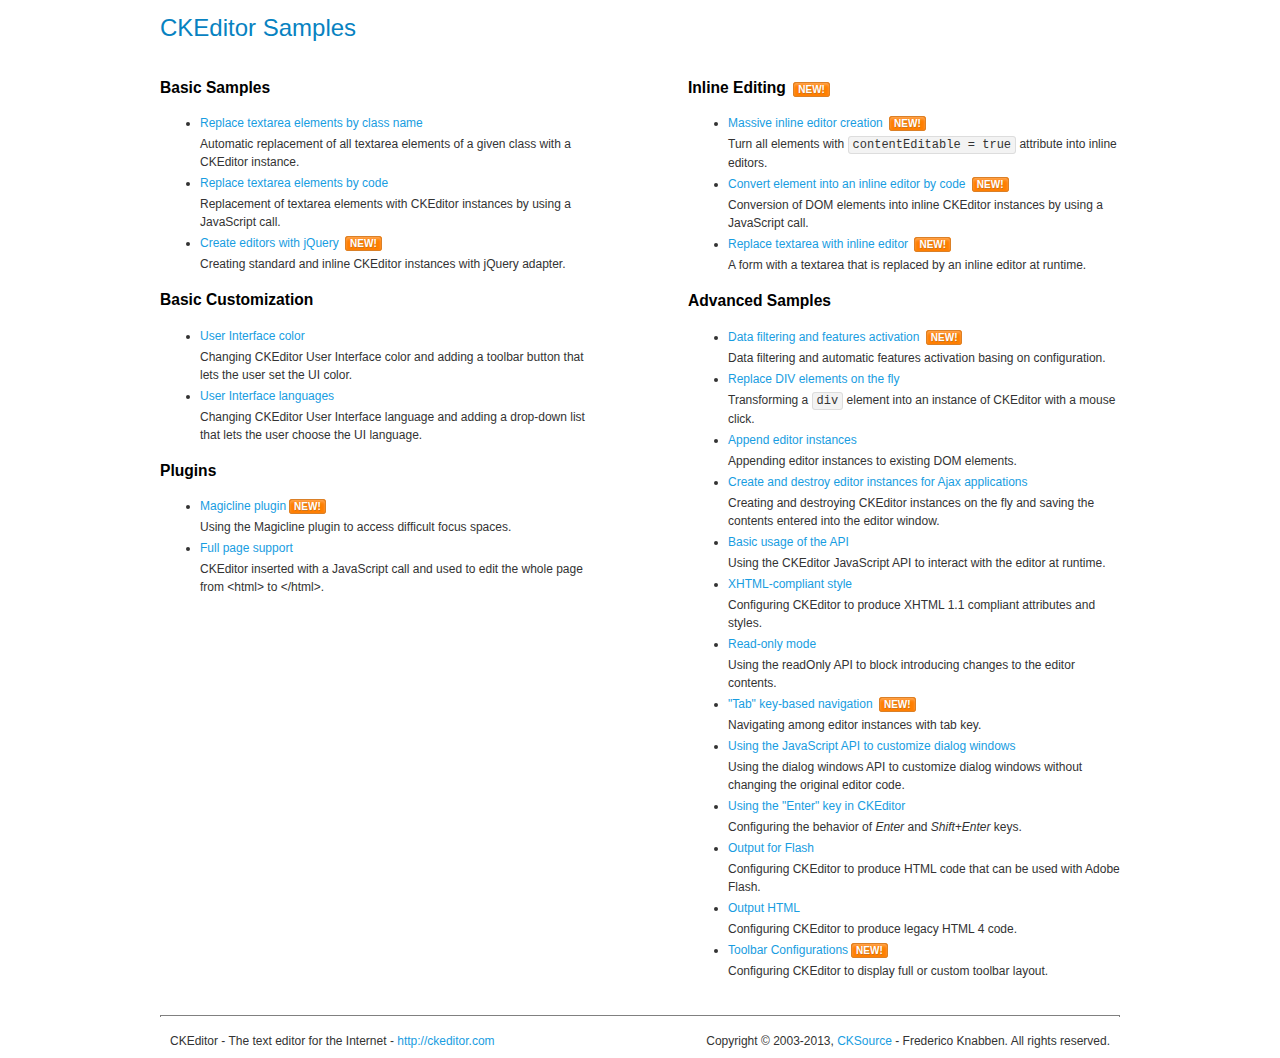
<file: vendors/ckeditor/samples/index.html>
<!DOCTYPE html>
<!--
Copyright (c) 2003-2013, CKSource - Frederico Knabben. All rights reserved.
For licensing, see LICENSE.md or http://ckeditor.com/license
-->
<html>
<head>
	<title>CKEditor Samples</title>
	<meta charset="utf-8">
	<link rel="stylesheet" href="sample.css">
</head>
<body>
	<h1 class="samples">
		CKEditor Samples
	</h1>
	<div class="twoColumns">
		<div class="twoColumnsLeft">
			<h2 class="samples">
				Basic Samples
			</h2>
			<dl class="samples">
				<dt><a class="samples" href="replacebyclass.html">Replace textarea elements by class name</a></dt>
				<dd>Automatic replacement of all textarea elements of a given class with a CKEditor instance.</dd>

				<dt><a class="samples" href="replacebycode.html">Replace textarea elements by code</a></dt>
				<dd>Replacement of textarea elements with CKEditor instances by using a JavaScript call.</dd>

				<dt><a class="samples" href="jquery.html">Create editors with jQuery</a> <span class="new">New!</span></dt>
				<dd>Creating standard and inline CKEditor instances with jQuery adapter.</dd>
			</dl>

			<h2 class="samples">
				Basic Customization
			</h2>
			<dl class="samples">
				<dt><a class="samples" href="uicolor.html">User Interface color</a></dt>
				<dd>Changing CKEditor User Interface color and adding a toolbar button that lets the user set the UI color.</dd>

				<dt><a class="samples" href="uilanguages.html">User Interface languages</a></dt>
				<dd>Changing CKEditor User Interface language and adding a drop-down list that lets the user choose the UI language.</dd>
			</dl>


			<h2 class="samples">Plugins</h2>
<dl class="samples">
<dt><a class="samples" href="plugins/magicline/magicline.html">Magicline plugin</a><span class="new">New!</span></dt>
<dd>Using the Magicline plugin to access difficult focus spaces.</dd>

<dt><a class="samples" href="plugins/wysiwygarea/fullpage.html">Full page support</a></dt>
<dd>CKEditor inserted with a JavaScript call and used to edit the whole page from &lt;html&gt; to &lt;/html&gt;.</dd>
</dl>
		</div>
		<div class="twoColumnsRight">
			<h2 class="samples">
				Inline Editing <span class="new">New!</span>
			</h2>
			<dl class="samples">
				<dt><a class="samples" href="inlineall.html">Massive inline editor creation</a> <span class="new">New!</span></dt>
				<dd>Turn all elements with <code>contentEditable = true</code> attribute into inline editors.</dd>

				<dt><a class="samples" href="inlinebycode.html">Convert element into an inline editor by code</a> <span class="new">New!</span></dt>
				<dd>Conversion of DOM elements into inline CKEditor instances by using a JavaScript call.</dd>

				<dt><a class="samples" href="inlinetextarea.html">Replace textarea with inline editor</a> <span class="new">New!</span></dt>
				<dd>A form with a textarea that is replaced by an inline editor at runtime.</dd>

				
			</dl>

			<h2 class="samples">
				Advanced Samples
			</h2>
			<dl class="samples">
				<dt><a class="samples" href="datafiltering.html">Data filtering and features activation</a> <span class="new">New!</span></dt>
				<dd>Data filtering and automatic features activation basing on configuration.</dd>

				<dt><a class="samples" href="divreplace.html">Replace DIV elements on the fly</a></dt>
				<dd>Transforming a <code>div</code> element into an instance of CKEditor with a mouse click.</dd>

				<dt><a class="samples" href="appendto.html">Append editor instances</a></dt>
				<dd>Appending editor instances to existing DOM elements.</dd>

				<dt><a class="samples" href="ajax.html">Create and destroy editor instances for Ajax applications</a></dt>
				<dd>Creating and destroying CKEditor instances on the fly and saving the contents entered into the editor window.</dd>

				<dt><a class="samples" href="api.html">Basic usage of the API</a></dt>
				<dd>Using the CKEditor JavaScript API to interact with the editor at runtime.</dd>

				<dt><a class="samples" href="xhtmlstyle.html">XHTML-compliant style</a></dt>
				<dd>Configuring CKEditor to produce XHTML 1.1 compliant attributes and styles.</dd>

				<dt><a class="samples" href="readonly.html">Read-only mode</a></dt>
				<dd>Using the readOnly API to block introducing changes to the editor contents.</dd>

				<dt><a class="samples" href="tabindex.html">"Tab" key-based navigation</a> <span class="new">New!</span></dt>
				<dd>Navigating among editor instances with tab key.</dd>


				
<dt><a class="samples" href="plugins/dialog/dialog.html">Using the JavaScript API to customize dialog windows</a></dt>
<dd>Using the dialog windows API to customize dialog windows without changing the original editor code.</dd>

<dt><a class="samples" href="plugins/enterkey/enterkey.html">Using the &quot;Enter&quot; key in CKEditor</a></dt>
<dd>Configuring the behavior of <em>Enter</em> and <em>Shift+Enter</em> keys.</dd>

<dt><a class="samples" href="plugins/htmlwriter/outputforflash.html">Output for Flash</a></dt>
<dd>Configuring CKEditor to produce HTML code that can be used with Adobe Flash.</dd>

<dt><a class="samples" href="plugins/htmlwriter/outputhtml.html">Output HTML</a></dt>
<dd>Configuring CKEditor to produce legacy HTML 4 code.</dd>

<dt><a class="samples" href="plugins/toolbar/toolbar.html">Toolbar Configurations</a><span class="new">New!</span></dt>
<dd>Configuring CKEditor to display full or custom toolbar layout.</dd>

			</dl>
		</div>
	</div>
	<div id="footer">
		<hr>
		<p>
			CKEditor - The text editor for the Internet - <a class="samples" href="http://ckeditor.com/">http://ckeditor.com</a>
		</p>
		<p id="copy">
			Copyright &copy; 2003-2013, <a class="samples" href="http://cksource.com/">CKSource</a> - Frederico Knabben. All rights reserved.
		</p>
	</div>
</body>
</html>
</file>
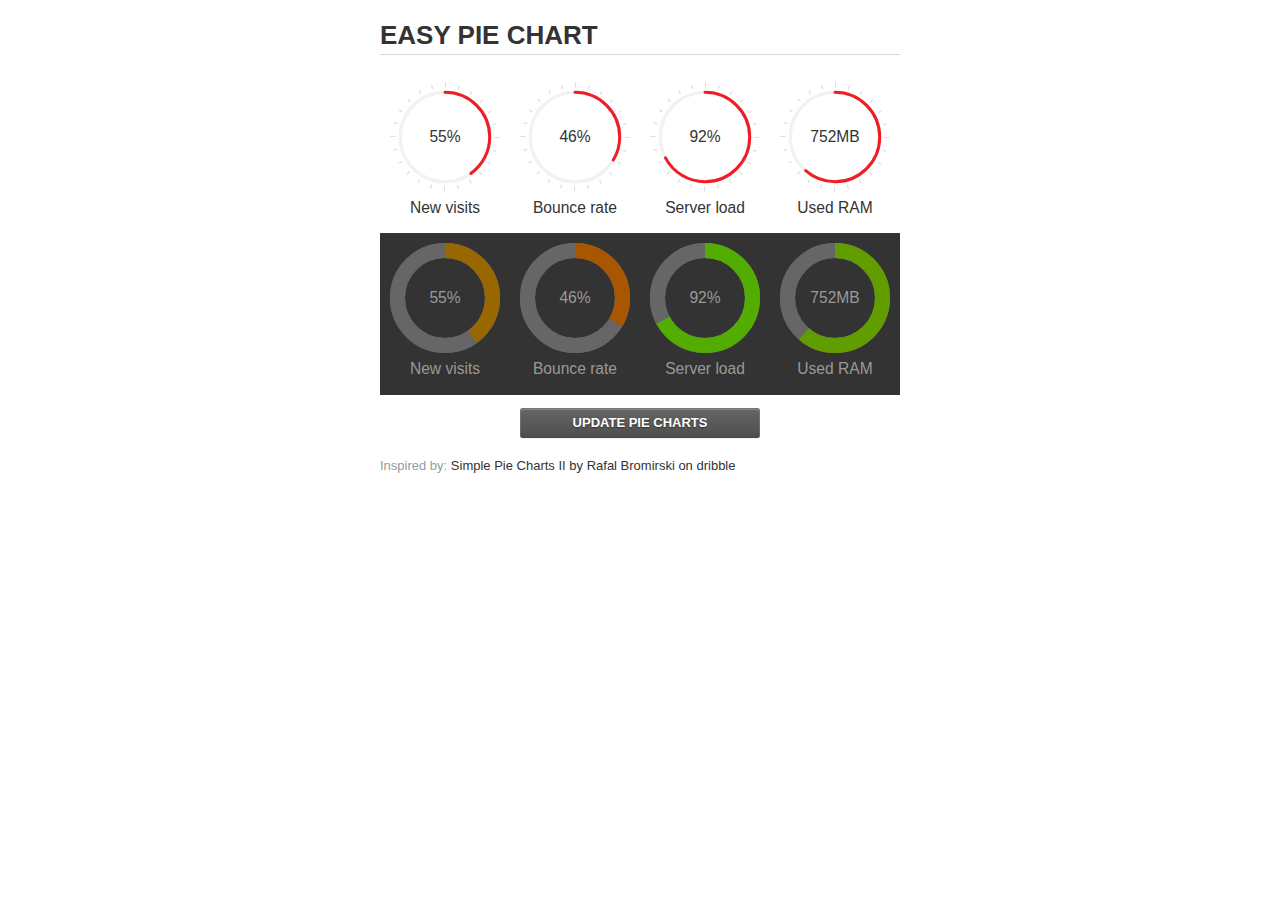
<file: vendors/easypiechart/examples/index.html>
<!doctype html>
<html>
    <head>
        <meta charset="utf-8">
        <title>Easy Pie Chart</title>
        <script type="text/javascript" src="https://ajax.googleapis.com/ajax/libs/jquery/1.7.2/jquery.min.js"></script>
        <script type="text/javascript" src="http://html5shiv.googlecode.com/svn/trunk/html5.js"></script>
        <script type="text/javascript" src="excanvas.js"></script>
        <script type="text/javascript" src="../jquery.easy-pie-chart.js"></script>

        <link rel="stylesheet" type="text/css" href="style.css" media="screen">
        <link rel="stylesheet" type="text/css" href="../jquery.easy-pie-chart.css" media="screen">

        <meta name="viewport" content="width=device-width, initial-scale=1.0">

        <script type="text/javascript">
            var initPieChart = function() {
                $('.percentage').easyPieChart({
                    animate: 1000
                });
                $('.percentage-light').easyPieChart({
                    barColor: function(percent) {
                        percent /= 100;
                        return "rgb(" + Math.round(255 * (1-percent)) + ", " + Math.round(255 * percent) + ", 0)";
                    },
                    trackColor: '#666',
                    scaleColor: false,
                    lineCap: 'butt',
                    lineWidth: 15,
                    animate: 1000
                });

                $('.updateEasyPieChart').on('click', function(e) {
                  e.preventDefault();
                  $('.percentage, .percentage-light').each(function() {
                    var newValue = Math.round(100*Math.random());
                    $(this).data('easyPieChart').update(newValue);
                    $('span', this).text(newValue);
                  });
                });
            };
        </script>
    </head>
    <body onload="initPieChart();">
        <div class="container">
            <h1>EASY PIE CHART</h1>
            <div class="chart">
                <div class="percentage" data-percent="55"><span>55</span>%</div>
                <div class="label">New visits</div>
            </div>
            <div class="chart">
                <div class="percentage" data-percent="46"><span>46</span>%</div>
                <div class="label">Bounce rate</div>
            </div>
            <div class="chart">
                <div class="percentage" data-percent="92"><span>92</span>%</div>
                <div class="label">Server load</div>
            </div>
            <div class="chart">
                <div class="percentage" data-percent="84"><span>752</span>MB</div>
                <div class="label">Used RAM</div>
            </div>
            <div style="clear:both;"></div>
            <div class="dark">
                <div class="chart">
                    <div class="percentage-light" data-percent="55"><span>55</span>%</div>
                    <div class="label">New visits</div>
                </div>
                <div class="chart">
                    <div class="percentage-light" data-percent="46"><span>46</span>%</div>
                    <div class="label">Bounce rate</div>
                </div>
                <div class="chart">
                    <div class="percentage-light" data-percent="92"><span>92</span>%</div>
                    <div class="label">Server load</div>
                </div>
                <div class="chart">
                    <div class="percentage-light" data-percent="84"><span>752</span>MB</div>
                    <div class="label">Used RAM</div>
                </div>
                <div style="clear:both;"></div>
            </div>

            <p><a href="#" class="button updateEasyPieChart">Update pie charts</a></p>

            <p class="credits">Inspired by: <a href="http://drbl.in/ezuc" target="_blank">Simple Pie Charts II by Rafal Bromirski on dribble</a></p>
        </div>
    </body>
</html>
</file>
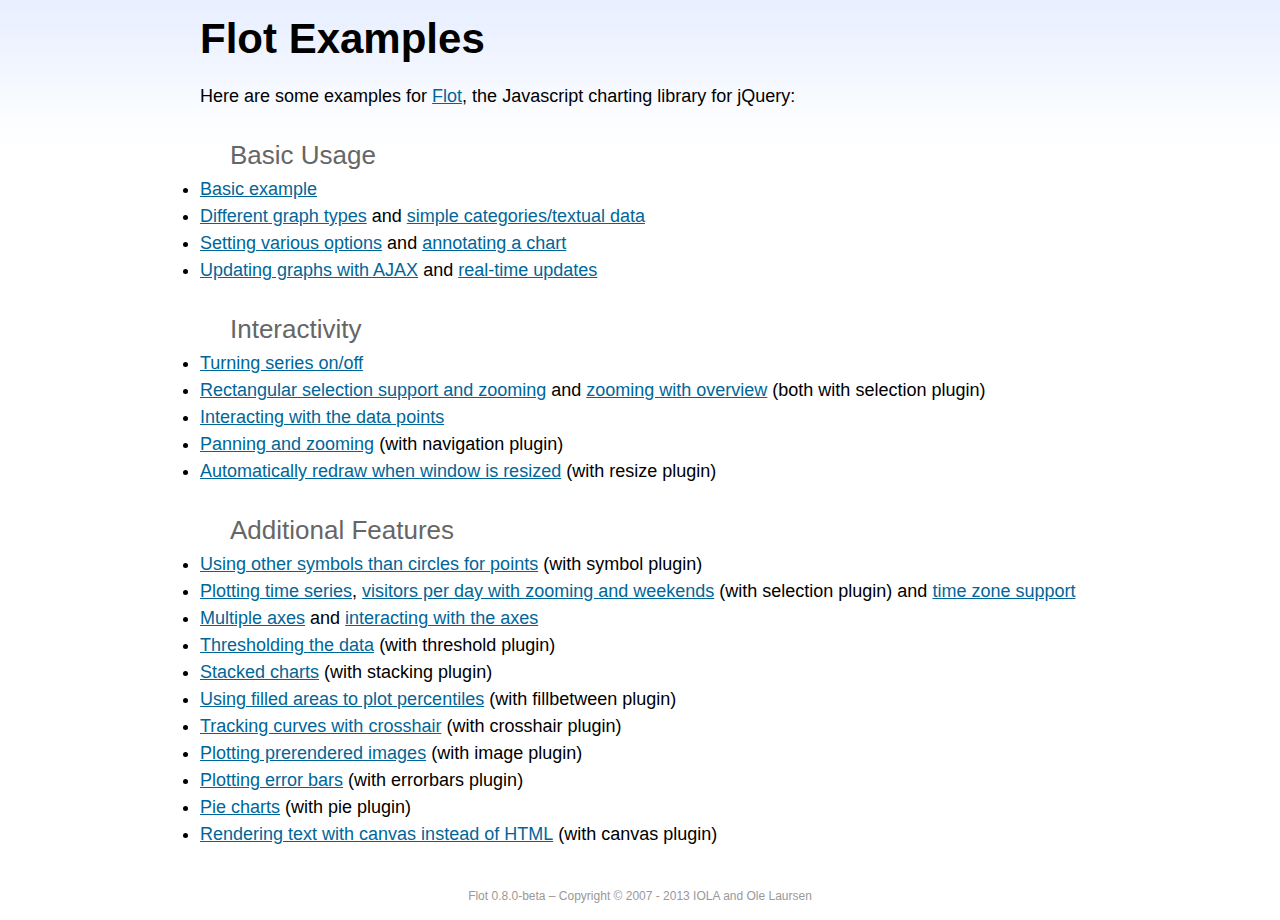
<file: vendors/flot/examples/index.html>
<!DOCTYPE html PUBLIC "-//W3C//DTD HTML 4.01//EN" "http://www.w3.org/TR/html4/strict.dtd">
<html>
<head>
	<meta http-equiv="Content-Type" content="text/html; charset=utf-8">
	<title>Flot Examples</title>
	<link href="examples.css" rel="stylesheet" type="text/css">
	<style>

	h3 {
		margin-top: 30px;
		margin-bottom: 5px;
	}

	</style>
	<script language="javascript" type="text/javascript" src="../jquery.js"></script>
	<script language="javascript" type="text/javascript" src="../jquery.flot.js"></script>
	<script type="text/javascript">

	$(function() {

		// Add the Flot version string to the footer

		$("#footer").prepend("Flot " + $.plot.version + " &ndash; ");
	});

	</script>
</head>
<body>

	<div id="header">
		<h2>Flot Examples</h2>
	</div>

	<div id="content">

		<p>Here are some examples for <a href="http://www.flotcharts.org">Flot</a>, the Javascript charting library for jQuery:</p>

		<h3>Basic Usage</h3>

		<ul>
			<li><a href="basic-usage/index.html">Basic example</a></li>
			<li><a href="series-types/index.html">Different graph types</a> and <a href="categories/index.html">simple categories/textual data</a></li>
			<li><a href="basic-options/index.html">Setting various options</a> and <a href="annotating/index.html">annotating a chart</a></li>
			<li><a href="ajax/index.html">Updating graphs with AJAX</a> and <a href="realtime/index.html">real-time updates</a></li>
		</ul>

		<h3>Interactivity</h3>

		<ul>
			<li><a href="series-toggle/index.html">Turning series on/off</a></li>
			<li><a href="selection/index.html">Rectangular selection support and zooming</a> and <a href="zooming/index.html">zooming with overview</a> (both with selection plugin)</li>
			<li><a href="interacting/index.html">Interacting with the data points</a></li>
			<li><a href="navigate/index.html">Panning and zooming</a> (with navigation plugin)</li>
			<li><a href="resize/index.html">Automatically redraw when window is resized</a> (with resize plugin)</li>
		</ul>

		<h3>Additional Features</h3>

		<ul>
			<li><a href="symbols/index.html">Using other symbols than circles for points</a> (with symbol plugin)</li>
			<li><a href="axes-time/index.html">Plotting time series</a>, <a href="visitors/index.html">visitors per day with zooming and weekends</a> (with selection plugin) and <a href="axes-time-zones/index.html">time zone support</a></li>
			<li><a href="axes-multiple/index.html">Multiple axes</a> and <a href="axes-interacting/index.html">interacting with the axes</a></li>
			<li><a href="threshold/index.html">Thresholding the data</a> (with threshold plugin)</li>
			<li><a href="stacking/index.html">Stacked charts</a> (with stacking plugin)</li>
			<li><a href="percentiles/index.html">Using filled areas to plot percentiles</a> (with fillbetween plugin)</li>
			<li><a href="tracking/index.html">Tracking curves with crosshair</a> (with crosshair plugin)</li>
			<li><a href="image/index.html">Plotting prerendered images</a> (with image plugin)</li>
			<li><a href="series-errorbars/index.html">Plotting error bars</a> (with errorbars plugin)</li>
			<li><a href="series-pie/index.html">Pie charts</a> (with pie plugin)</li>
			<li><a href="canvas/index.html">Rendering text with canvas instead of HTML</a> (with canvas plugin)</li>
		</ul>

	</div>

	<div id="footer">
		Copyright &copy; 2007 - 2013 IOLA and Ole Laursen
	</div>

</body>
</html>
</file>
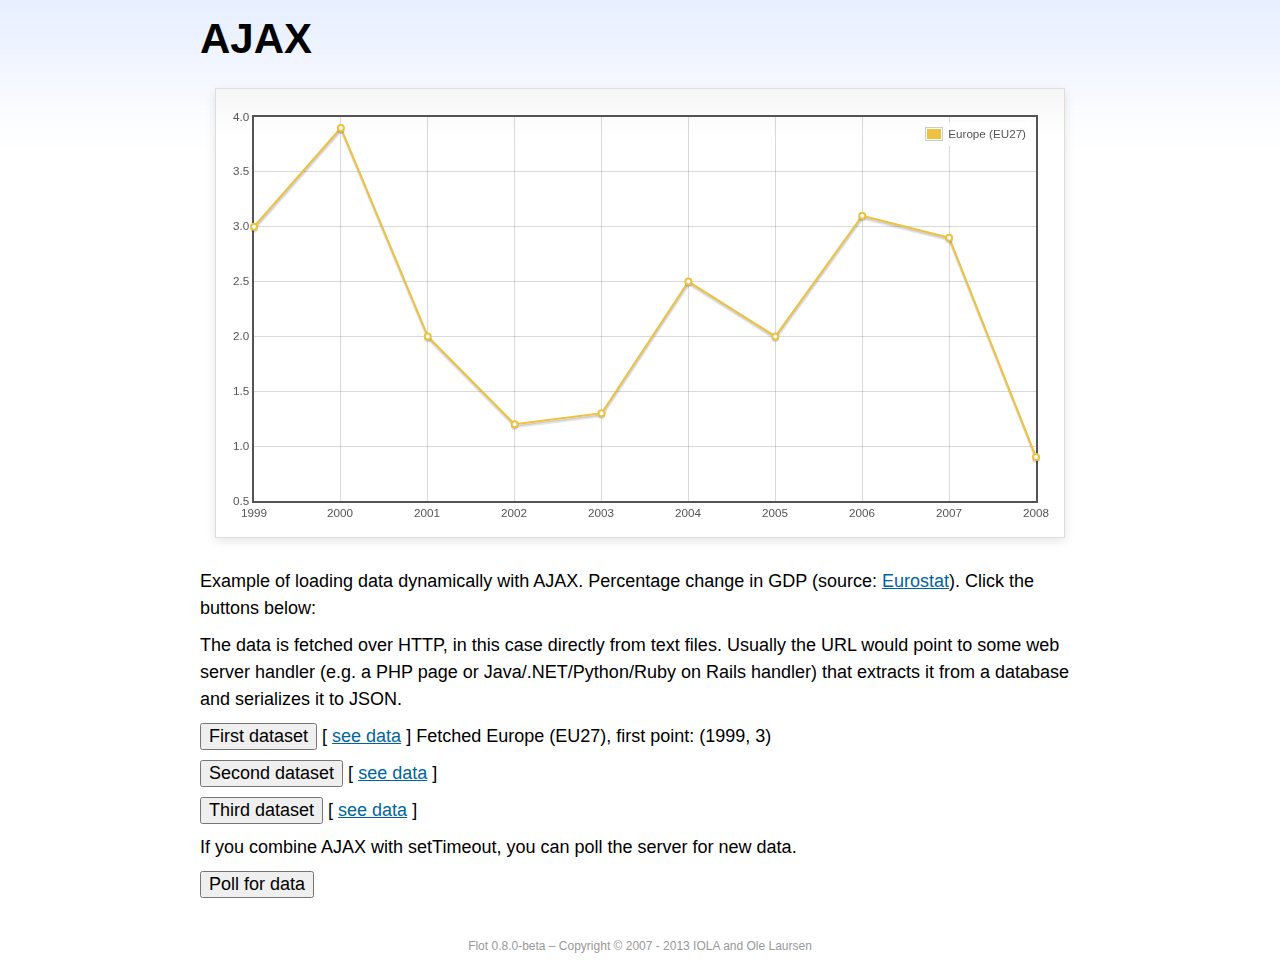
<file: vendors/flot/examples/ajax/index.html>
<!DOCTYPE html PUBLIC "-//W3C//DTD HTML 4.01//EN" "http://www.w3.org/TR/html4/strict.dtd">
<html>
<head>
	<meta http-equiv="Content-Type" content="text/html; charset=utf-8">
	<title>Flot Examples: AJAX</title>
	<link href="../examples.css" rel="stylesheet" type="text/css">
	<!--[if lte IE 8]><script language="javascript" type="text/javascript" src="../../excanvas.min.js"></script><![endif]-->
	<script language="javascript" type="text/javascript" src="../../jquery.js"></script>
	<script language="javascript" type="text/javascript" src="../../jquery.flot.js"></script>
	<script type="text/javascript">

	$(function() {

		var options = {
			lines: {
				show: true
			},
			points: {
				show: true
			},
			xaxis: {
				tickDecimals: 0,
				tickSize: 1
			}
		};

		var data = [];

		$.plot("#placeholder", data, options);

		// Fetch one series, adding to what we already have

		var alreadyFetched = {};

		$("button.fetchSeries").click(function () {

			var button = $(this);

			// Find the URL in the link right next to us, then fetch the data

			var dataurl = button.siblings("a").attr("href");

			function onDataReceived(series) {

				// Extract the first coordinate pair; jQuery has parsed it, so
				// the data is now just an ordinary JavaScript object

				var firstcoordinate = "(" + series.data[0][0] + ", " + series.data[0][1] + ")";
				button.siblings("span").text("Fetched " + series.label + ", first point: " + firstcoordinate);

				// Push the new data onto our existing data array

				if (!alreadyFetched[series.label]) {
					alreadyFetched[series.label] = true;
					data.push(series);
				}

				$.plot("#placeholder", data, options);
			}

			$.ajax({
				url: dataurl,
				type: "GET",
				dataType: "json",
				success: onDataReceived
			});
		});

		// Initiate a recurring data update

		$("button.dataUpdate").click(function () {

			data = [];
			alreadyFetched = {};

			$.plot("#placeholder", data, options);

			var iteration = 0;

			function fetchData() {

				++iteration;

				function onDataReceived(series) {

					// Load all the data in one pass; if we only got partial
					// data we could merge it with what we already have.

					data = [ series ];
					$.plot("#placeholder", data, options);
				}

				// Normally we call the same URL - a script connected to a
				// database - but in this case we only have static example
				// files, so we need to modify the URL.

				$.ajax({
					url: "data-eu-gdp-growth-" + iteration + ".json",
					type: "GET",
					dataType: "json",
					success: onDataReceived
				});

				if (iteration < 5) {
					setTimeout(fetchData, 1000);
				} else {
					data = [];
					alreadyFetched = {};
				}
			}

			setTimeout(fetchData, 1000);
		});

		// Load the first series by default, so we don't have an empty plot

		$("button.fetchSeries:first").click();

		// Add the Flot version string to the footer

		$("#footer").prepend("Flot " + $.plot.version + " &ndash; ");
	});

	</script>
</head>
<body>

	<div id="header">
		<h2>AJAX</h2>
	</div>

	<div id="content">

		<div class="demo-container">
			<div id="placeholder" class="demo-placeholder"></div>
		</div>

		<p>Example of loading data dynamically with AJAX. Percentage change in GDP (source: <a href="http://epp.eurostat.ec.europa.eu/tgm/table.do?tab=table&init=1&plugin=1&language=en&pcode=tsieb020">Eurostat</a>). Click the buttons below:</p>

		<p>The data is fetched over HTTP, in this case directly from text files. Usually the URL would point to some web server handler (e.g. a PHP page or Java/.NET/Python/Ruby on Rails handler) that extracts it from a database and serializes it to JSON.</p>

		<p>
			<button class="fetchSeries">First dataset</button>
			[ <a href="data-eu-gdp-growth.json">see data</a> ]
			<span></span>
		</p>

		<p>
			<button class="fetchSeries">Second dataset</button>
			[ <a href="data-japan-gdp-growth.json">see data</a> ]
			<span></span>
		</p>

		<p>
			<button class="fetchSeries">Third dataset</button>
			[ <a href="data-usa-gdp-growth.json">see data</a> ]
			<span></span>
		</p>

		<p>If you combine AJAX with setTimeout, you can poll the server for new data.</p>

		<p>
			<button class="dataUpdate">Poll for data</button>
		</p>

	</div>

	<div id="footer">
		Copyright &copy; 2007 - 2013 IOLA and Ole Laursen
	</div>

</body>
</html>
</file>
<file: vendors/ckeditor/samples/sample.css>
/*
Copyright (c) 2003-2013, CKSource - Frederico Knabben. All rights reserved.
For licensing, see LICENSE.md or http://ckeditor.com/license
*/

html, body, h1, h2, h3, h4, h5, h6, div, span, blockquote, p, address, form, fieldset, img, ul, ol, dl, dt, dd, li, hr, table, td, th, strong, em, sup, sub, dfn, ins, del, q, cite, var, samp, code, kbd, tt, pre
{
	line-height: 1.5em;
}

body
{
	padding: 10px 30px;
}

input, textarea, select, option, optgroup, button, td, th
{
	font-size: 100%;
}

pre, code, kbd, samp, tt
{
	font-family: monospace,monospace;
	font-size: 1em;
}

body {
    width: 960px;
    margin: 0 auto;
}

code
{
	background: #f3f3f3;
	border: 1px solid #ddd;
	padding: 1px 4px;

	-moz-border-radius: 3px;
	-webkit-border-radius: 3px;
	border-radius: 3px;
}

abbr
{
	border-bottom: 1px dotted #555;
	cursor: pointer;
}

.new
{
	background: #FF7E00;
	border: 1px solid #DA8028;
	color: #fff;
	font-size: 10px;
	font-weight: bold;
	padding: 1px 4px;
	text-shadow: 0 1px 0 #C97626;
	text-transform: uppercase;
	margin: 0 0 0 3px;

	-moz-border-radius: 3px;
	-webkit-border-radius: 3px;
	border-radius: 3px;

	-moz-box-shadow: 0 2px 3px 0 #FFA54E inset;
	-webkit-box-shadow: 0 2px 3px 0 #FFA54E inset;
	box-shadow: 0 2px 3px 0 #FFA54E inset;
}

h1.samples
{
	color: #0782C1;
	font-size: 200%;
	font-weight: normal;
	margin: 0;
	padding: 0;
}

h1.samples a
{
	color: #0782C1;
	text-decoration: none;
	border-bottom: 1px dotted #0782C1;
}

.samples a:hover
{
	border-bottom: 1px dotted #0782C1;
}

h2.samples
{
	color: #000000;
	font-size: 130%;
	margin: 15px 0 0 0;
	padding: 0;
}

p, blockquote, address, form, pre, dl, h1.samples, h2.samples
{
	margin-bottom: 15px;
}

ul.samples
{
	margin-bottom: 15px;
}

.clear
{
	clear: both;
}

fieldset
{
	margin: 0;
	padding: 10px;
}

body, input, textarea
{
	color: #333333;
	font-family: Arial, Helvetica, sans-serif;
}

body
{
	font-size: 75%;
}

a.samples
{
	color: #189DE1;
	text-decoration: none;
}

form
{
	margin: 0;
	padding: 0;
}

pre.samples
{
	background-color: #F7F7F7;
	border: 1px solid #D7D7D7;
	overflow: auto;
	padding: 0.25em;
	white-space: pre-wrap; /* CSS 2.1 */
	word-wrap: break-word; /* IE7 */
	-moz-tab-size: 4;
	-o-tab-size: 4;
	-webkit-tab-size: 4;
	tab-size: 4;
}

#footer
{
	clear: both;
	padding-top: 10px;
}

#footer hr
{
	margin: 10px 0 15px 0;
	height: 1px;
	border: solid 1px gray;
	border-bottom: none;
}

#footer p
{
	margin: 0 10px 10px 10px;
	float: left;
}

#footer #copy
{
	float: right;
}

#outputSample
{
	width: 100%;
	table-layout: fixed;
}

#outputSample thead th
{
	color: #dddddd;
	background-color: #999999;
	padding: 4px;
	white-space: nowrap;
}

#outputSample tbody th
{
	vertical-align: top;
	text-align: left;
}

#outputSample pre
{
	margin: 0;
	padding: 0;
}

.description
{
	border: 1px dotted #B7B7B7;
	margin-bottom: 10px;
	padding: 10px 10px 0;
	overflow: hidden;
}

label
{
	display: block;
	margin-bottom: 6px;
}

/**
 *	CKEditor editables are automatically set with the "cke_editable" class
 *	plus cke_editable_(inline|themed) depending on the editor type.
 */

/* Style a bit the inline editables. */
.cke_editable.cke_editable_inline
{
	cursor: pointer;
}

/* Once an editable element gets focused, the "cke_focus" class is
   added to it, so we can style it differently. */
.cke_editable.cke_editable_inline.cke_focus
{
	box-shadow: inset 0px 0px 20px 3px #ddd, inset 0 0 1px #000;
	outline: none;
	background: #eee;
	cursor: text;
}

/* Avoid pre-formatted overflows inline editable. */
.cke_editable_inline pre
{
	white-space: pre-wrap;
	word-wrap: break-word;
}

/**
 *	Samples index styles.
 */

.twoColumns,
.twoColumnsLeft,
.twoColumnsRight
{
	overflow: hidden;
}

.twoColumnsLeft,
.twoColumnsRight
{
	width: 45%;
}

.twoColumnsLeft
{
	float: left;
}

.twoColumnsRight
{
	float: right;
}

dl.samples
{
	padding: 0 0 0 40px;
}
dl.samples > dt
{
	display: list-item;
	list-style-type: disc;
	list-style-position: outside;
	margin: 0 0 3px;
}
dl.samples > dd
{
	margin: 0 0 3px;
}
.warning
{
    color: #ff0000;
	background-color: #FFCCBA;
    border: 2px dotted #ff0000;
	padding: 15px 10px;
	margin: 10px 0;
}

/* Used on inline samples */

blockquote
{
	font-style: italic;
	font-family: Georgia, Times, "Times New Roman", serif;
	padding: 2px 0;
	border-style: solid;
	border-color: #ccc;
	border-width: 0;
}

.cke_contents_ltr blockquote
{
	padding-left: 20px;
	padding-right: 8px;
	border-left-width: 5px;
}

.cke_contents_rtl blockquote
{
	padding-left: 8px;
	padding-right: 20px;
	border-right-width: 5px;
}

img.right {
    border: 1px solid #ccc;
    float: right;
    margin-left: 15px;
    padding: 5px;
}

img.left {
    border: 1px solid #ccc;
    float: left;
    margin-right: 15px;
    padding: 5px;
}
</file>
<file: vendors/easypiechart/examples/style.css>
body {
    font: 13px/1.4 'Helvetica Neue', 'Helvetica','Arial', sans-serif;
    color: #333;
}

.container {
    width: 520px;
    margin: auto;
}

h1 {
    border-bottom: 1px solid #d9d9d9;
}

a {
    color: #be2221;
    text-decoration: none;
}

.chart {
    float: left;
    margin: 10px;
}

.percentage,
.label {
    text-align: center;
    color: #333;
    font-weight: 100;
    font-size: 1.2em;
    margin-bottom: 0.3em;
}

.credits {
    padding-top: 0.5em;
    clear: both;
    color: #999;
}

.credits a {
    color: #333;
}

.dark {
    background: #333;
}

.dark .percentage-light,
.dark .label {
    text-align: center;
    color: #999;
    font-weight: 100;
    font-size: 1.2em;
    margin-bottom: 0.3em;
}


.button {
  -webkit-box-shadow: inset 0 0 1px #000, inset 0 1px 0 1px rgba(255,255,255,0.2), 0 1px 1px -1px rgba(0, 0, 0, .5);
  -moz-box-shadow: inset 0 0 1px #000, inset 0 1px 0 1px rgba(255,255,255,0.2), 0 1px 1px -1px rgba(0, 0, 0, .5);
  box-shadow: inset 0 0 1px #000, inset 0 1px 0 1px rgba(255,255,255,0.2), 0 1px 1px -1px rgba(0, 0, 0, .5);
  -webkit-border-radius: 3px;
  -moz-border-radius: 3px;
  border-radius: 3px;
  padding: 6px 20px;
  font-weight: bold;
  text-transform: uppercase;
  display: block;
  margin: auto;
  max-width: 200px;
  text-align: center;
  background-color: #5c5c5c;
  background-image: -moz-linear-gradient(top, #666666, #4d4d4d);
  background-image: -ms-linear-gradient(top, #666666, #4d4d4d);
  background-image: -webkit-gradient(linear, 0 0, 0 100%, from(#666666), to(#4d4d4d));
  background-image: -webkit-linear-gradient(top, #666666, #4d4d4d);
  background-image: -o-linear-gradient(top, #666666, #4d4d4d);
  background-image: linear-gradient(top, #666666, #4d4d4d);
  background-repeat: repeat-x;
  filter: progid:DXImageTransform.Microsoft.gradient(startColorstr='#666666', endColorstr='#4d4d4d', GradientType=0);
  color: #ffffff;
  text-shadow: 0 1px 1px #333333;
}
.button:hover {
  color: #ffffff;
  text-decoration: none;
  background-color: #616161;
  background-image: -moz-linear-gradient(top, #6b6b6b, #525252);
  background-image: -ms-linear-gradient(top, #6b6b6b, #525252);
  background-image: -webkit-gradient(linear, 0 0, 0 100%, from(#6b6b6b), to(#525252));
  background-image: -webkit-linear-gradient(top, #6b6b6b, #525252);
  background-image: -o-linear-gradient(top, #6b6b6b, #525252);
  background-image: linear-gradient(top, #6b6b6b, #525252);
  background-repeat: repeat-x;
  filter: progid:DXImageTransform.Microsoft.gradient(startColorstr='#6b6b6b', endColorstr='#525252', GradientType=0);
}
.button:active {
  background-color: #575757;
  background-image: -moz-linear-gradient(top, #616161, #474747);
  background-image: -ms-linear-gradient(top, #616161, #474747);
  background-image: -webkit-gradient(linear, 0 0, 0 100%, from(#616161), to(#474747));
  background-image: -webkit-linear-gradient(top, #616161, #474747);
  background-image: -o-linear-gradient(top, #616161, #474747);
  background-image: linear-gradient(top, #616161, #474747);
  background-repeat: repeat-x;
  filter: progid:DXImageTransform.Microsoft.gradient(startColorstr='#616161', endColorstr='#474747', GradientType=0);
  -webkit-transform: translate(0, 1px);
  -moz-transform: translate(0, 1px);
  -ms-transform: translate(0, 1px);
  -o-transform: translate(0, 1px);
  transform: translate(0, 1px);
}
.button:disabled {
  background-color: #dddddd;
  background-image: -moz-linear-gradient(top, #e7e7e7, #cdcdcd);
  background-image: -ms-linear-gradient(top, #e7e7e7, #cdcdcd);
  background-image: -webkit-gradient(linear, 0 0, 0 100%, from(#e7e7e7), to(#cdcdcd));
  background-image: -webkit-linear-gradient(top, #e7e7e7, #cdcdcd);
  background-image: -o-linear-gradient(top, #e7e7e7, #cdcdcd);
  background-image: linear-gradient(top, #e7e7e7, #cdcdcd);
  background-repeat: repeat-x;
  filter: progid:DXImageTransform.Microsoft.gradient(startColorstr='#e7e7e7', endColorstr='#cdcdcd', GradientType=0);
  color: #939393;
  text-shadow: 0 1px 1px #fff;
}

@media screen and (max-device-width: 480px) {
  .container{
    width: 100%;
  }
}
</file>
<file: vendors/flot/examples/examples.css>
* {	padding: 0; margin: 0; vertical-align: top; }

body {
	background: url(background.png) repeat-x;
	font: 18px/1.5em "proxima-nova", Helvetica, Arial, sans-serif;
}

a {	color: #069; }
a:hover { color: #28b; }

h2 {
	margin-top: 15px;
	font: normal 32px "omnes-pro", Helvetica, Arial, sans-serif;
}

h3 {
	margin-left: 30px;
	font: normal 26px "omnes-pro", Helvetica, Arial, sans-serif;
	color: #666;
}

p {
	margin-top: 10px;
}

button {
	font-size: 18px;
	padding: 1px 7px;
}

input {
	font-size: 18px;
}

input[type=checkbox] {
	margin: 7px;
}

#header {
	position: relative;
	width: 900px;
	margin: auto;
}

#header h2 {
	margin-left: 10px;
	vertical-align: middle;
	font-size: 42px;
	font-weight: bold;
	text-decoration: none;
	color: #000;
}

#content {
	width: 880px;
	margin: 0 auto;
	padding: 10px;
}

#footer {
	margin-top: 25px;
	margin-bottom: 10px;
	text-align: center;
	font-size: 12px;
	color: #999;
}

.demo-container {
	box-sizing: border-box;
	width: 850px;
	height: 450px;
	padding: 20px 15px 15px 15px;
	margin: 15px auto 30px auto;
	border: 1px solid #ddd;
	background: #fff;
	background: linear-gradient(#f6f6f6 0, #fff 50px);
	background: -o-linear-gradient(#f6f6f6 0, #fff 50px);
	background: -ms-linear-gradient(#f6f6f6 0, #fff 50px);
	background: -moz-linear-gradient(#f6f6f6 0, #fff 50px);
	background: -webkit-linear-gradient(#f6f6f6 0, #fff 50px);
	box-shadow: 0 3px 10px rgba(0,0,0,0.15);
	-o-box-shadow: 0 3px 10px rgba(0,0,0,0.1);
	-ms-box-shadow: 0 3px 10px rgba(0,0,0,0.1);
	-moz-box-shadow: 0 3px 10px rgba(0,0,0,0.1);
	-webkit-box-shadow: 0 3px 10px rgba(0,0,0,0.1);
}

.demo-placeholder {
	width: 100%;
	height: 100%;
	font-size: 14px;
	line-height: 14px;
}

.legend table {
	border-spacing: 5px;
}
</file>
